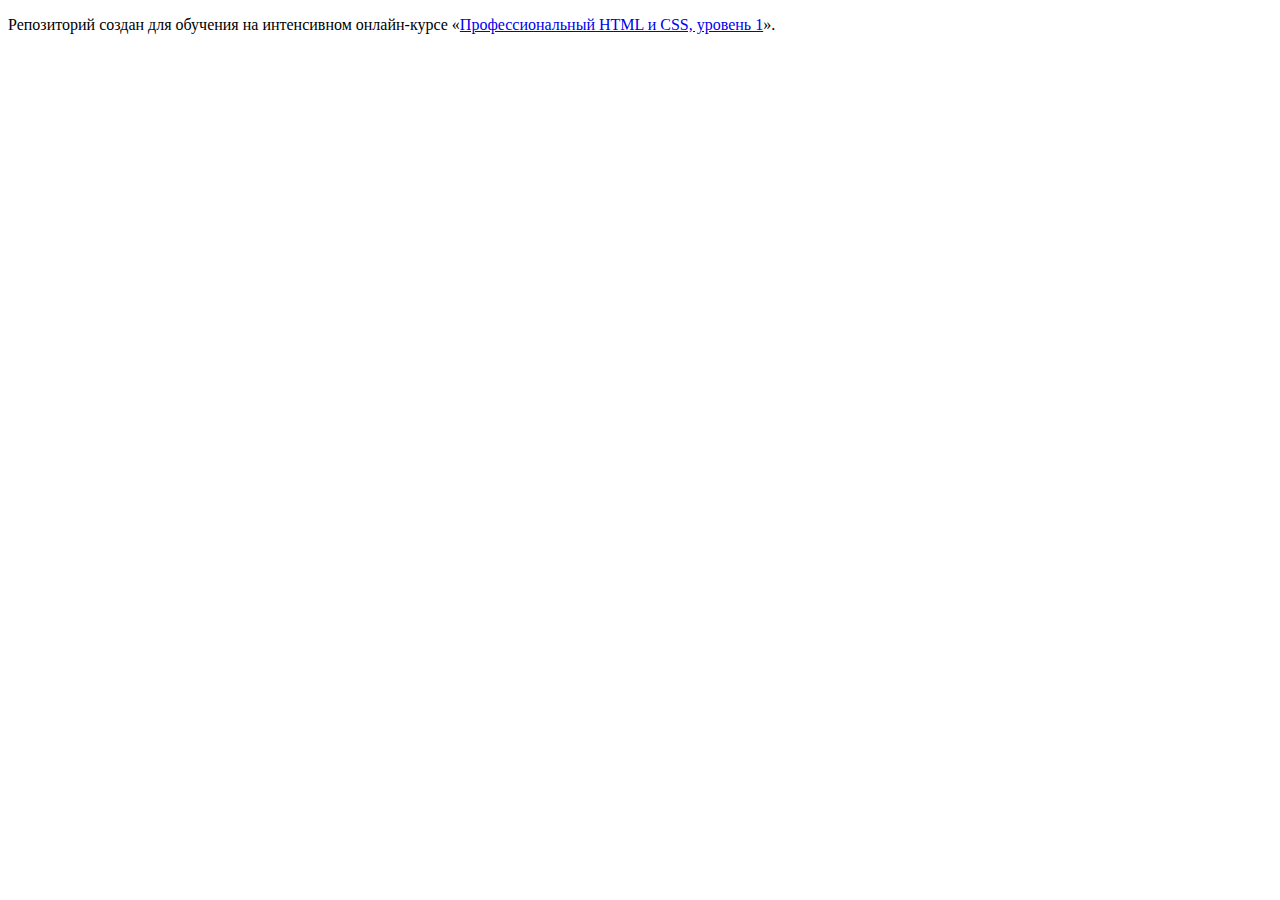
<file: 1/index.html>
<!DOCTYPE html>
<html lang="ru">
  <head>
    <meta charset="utf-8">
    <title>HTML Academy: Седона</title>
    <base href="https://htmlacademy-htmlcss.github.io/619009-sedona/1/">
</head>
  <body>

    <p>Репозиторий создан для обучения на интенсивном онлайн‑курсе «<a href="https://htmlacademy.ru/intensive/htmlcss">Профессиональный HTML и CSS, уровень 1</a>».</p>

  </body>
</html>
</file>
